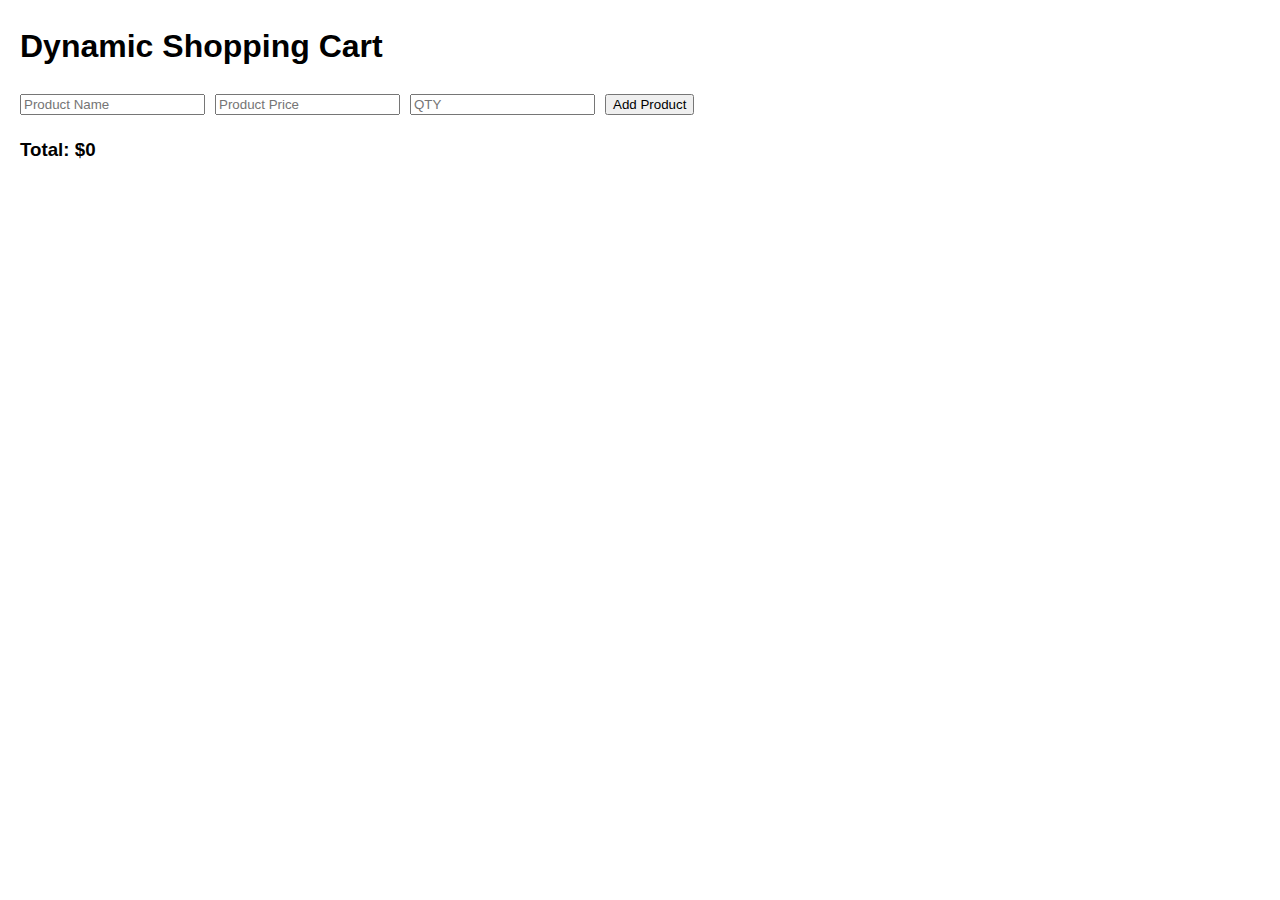
<file: index.html>
<!DOCTYPE html>
<html lang="en">
<head>
  <meta charset="UTF-8">
  <meta name="viewport" content="width=device-width, initial-scale=1.0">
  <link rel="stylesheet" href="./css/style.css">
  <script src="./js/script.js"defer></script>
  <title>Dynamic Shopping Cart</title>
</head>
<body>
  <h1>Dynamic Shopping Cart</h1>
  <div id="product-container">
    <input type="text" id="product-name" placeholder="Product Name">
   <input type="number" id="product-price" placeholder="Product Price">
    <input type="number" id="quantity" placeholder="QTY">
    <button id="add-product">Add Product</button>
  </div>
  <ul id="cart"></ul>
  <h3>Total: $<span id="total-price">0</span></h3>
 
  
</body>
</html>
</file>
<file: css/style.css>
body {
  font-family: Arial, sans-serif;
  margin: 20px;
  line-height: 1.6;
}
 
#product-container {
  display: flex;
  gap: 10px;
  margin-bottom: 20px;
}
 
#cart {
  list-style: none;
  padding: 0;
}
 
.cart-item {
  display: flex;
  justify-content: space-between;
  align-items: center;
  margin-bottom: 10px;
}
 
.cart-item span {
  flex: 1;
}
 
.cart-item button {
  margin-left: 10px;
}
</file>
